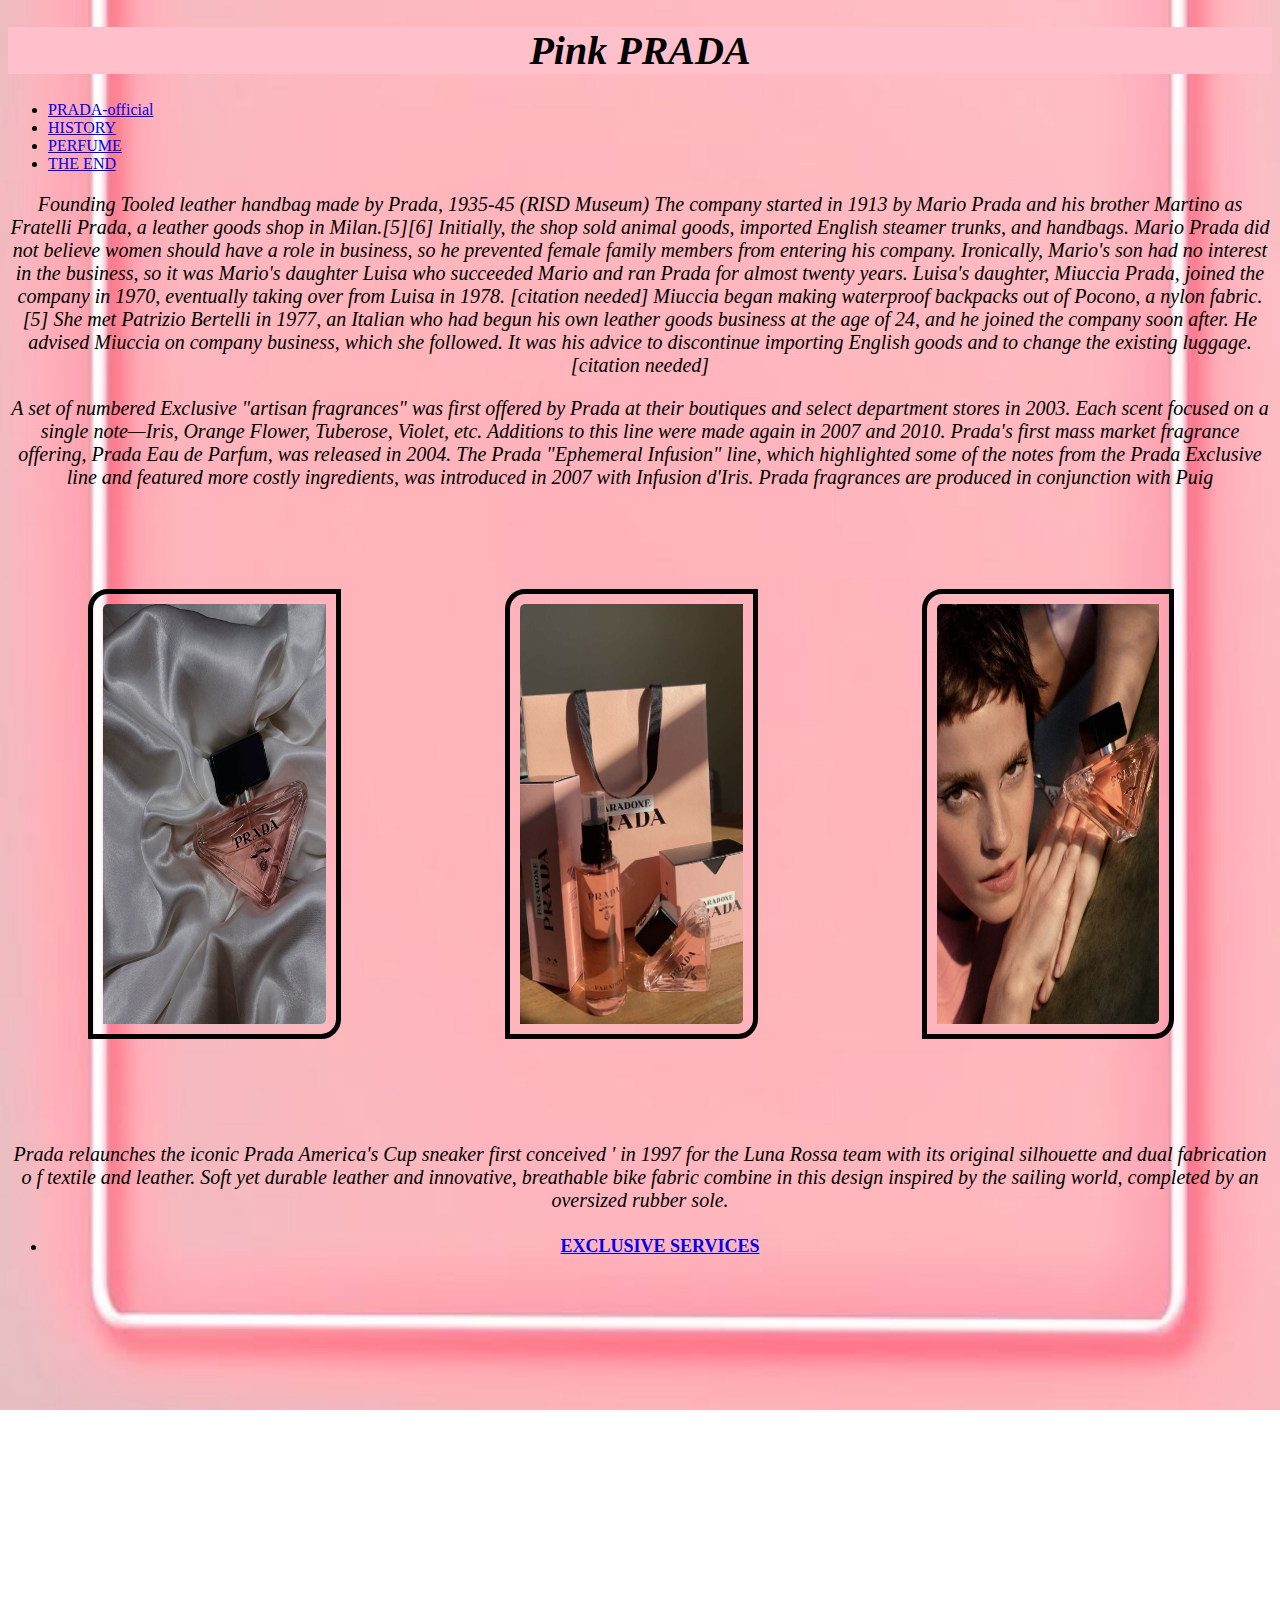
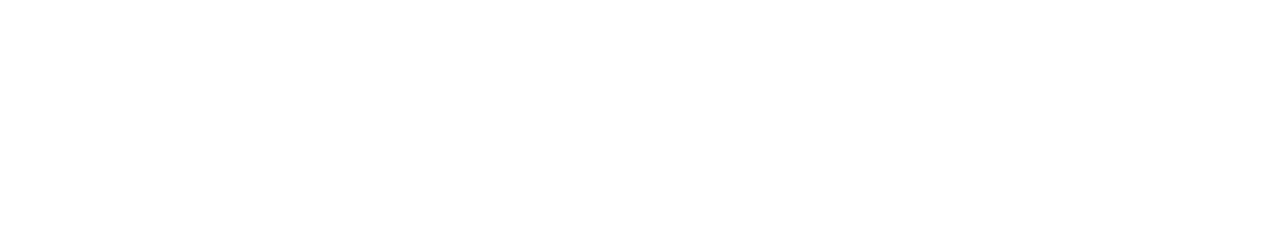
<file: index.html>
<!DOCTYPE html>
<html lang="en">
<head>
    <meta charset="UTF-8">
    <meta name="viewport" content="width=device-width, initial-scale=1.0">
    <title>Pink-PRADA</title>
    <link rel="stylesheet" href="styles/index.css">
</head>
<body>
    <header>
        <h1>Pink PRADA</h1>

        <nav>
            <ul>
                <li><a href="https://www.prada.com/se/en/americas-cup.html">PRADA-official</a></li>
                <li><a href="#history">HISTORY</a></li>
                <li><a href="#perfume">PERFUME</a></li>
                <li><a href="#ending">THE END</a></li>
                        </ul>


        </nav>
    </header>
    

    <main>

        <section>
            <p id="history">       
     Founding
     Tooled leather handbag made by Prada,
     1935-45 (RISD Museum)
     The company started in 1913
     by Mario Prada and his brother 
     Martino as Fratelli Prada, a leather
     goods shop in Milan.[5][6] Initially,
     the shop sold animal goods, imported 
     English steamer trunks, and handbags.
     Mario Prada did not believe women should
     have   a role in business, so he prevented
     female family members from entering his
     company. Ironically, Mario's son had no 
     interest in the business, so it was Mario's 
     daughter Luisa who succeeded Mario and ran 
     Prada for almost twenty years. Luisa's daughter, 
     Miuccia Prada, joined the company in 1970, 
     eventually taking over from Luisa in 1978.
     [citation needed]
      Miuccia began making 
     waterproof backpacks
     out of Pocono, a nylon fabric.
     [5]  She met Patrizio Bertelli in 
     1977, an Italian who had begun his 
     own leather goods business at the 
     age of 24, and he joined the company
     soon after. He advised Miuccia on 
     company business, which she followed.
     It was his advice to discontinue importing 
     English goods and to change the existing 
     luggage.[citation needed]
            </p>
        </section>


        <section>
            <p id="perfume" class="atr-info">
     A set of numbered Exclusive "artisan 
     fragrances" was first offered by Prada
     at their boutiques and select department 
     stores in 2003. Each scent focused on a 
     single note—Iris, Orange Flower, Tuberose, 
     Violet, etc. Additions to this line were 
     made again in 2007 and 2010. Prada's first
     mass market fragrance offering, Prada Eau 
     de Parfum, was released in 2004. The Prada
     "Ephemeral Infusion" line, which highlighted 
     some of the notes from the Prada Exclusive 
     line and featured more costly ingredients,
     was introduced in 2007 with Infusion 
     d'Iris.
     Prada fragrances are produced in conjunction
     with Puig
            </p>
           <img class="aval"  src="images/atr.little.jpg" alt="">
           <img src="images/atr2.jpg" alt="">
           <img src="images/atr.model.jpg" alt="">
        </section>

        <section>
            <p id="ending">
     Prada relaunches the iconic Prada 
     America's Cup sneaker first conceived '
     in 1997 for the Luna Rossa team with its
     original silhouette and dual fabrication o
     f textile and leather. Soft yet durable 
     leather and innovative, breathable bike 
     fabric combine in this design inspired by 
     the sailing world, completed by an oversized 
     rubber sole. 
            </p>
        </section>
    </main>

    <footer>
        <h4>
            <ul>
                <li><a href="https://www.fragrantica.com/noses/">EXCLUSIVE SERVICES</a></li>
            </ul>

        </h4>
    </footer>
</body>
</html>
</file>
<file: styles/index.css>
h1{
    color:black;
    background-color: pink;
    font-size: 40px;
    font-weight: bolder;
    font-style: italic;
    text-align: center;


}
h4{
    text-align: center;
    font-size: large;
}
p{
    font-size: 20px;
    font-style: italic;
    text-align: center;
}
body{

 background-image: url(../images/back3.jpg); 
 background-repeat: no-repeat;
 background-size: cover; 
background-position: center;
background-attachment: fixed;
height: 200vh;

}

img{

    border-width: 5px;
    border-style: solid;
    border-color: black;
    border-top-left-radius: 20px;
    border-bottom-right-radius: 20px;
    height: 50vh;
    width: 20%;
    box-sizing: border-box;
    padding: 10px;
   margin: 80px;
}
</file>
